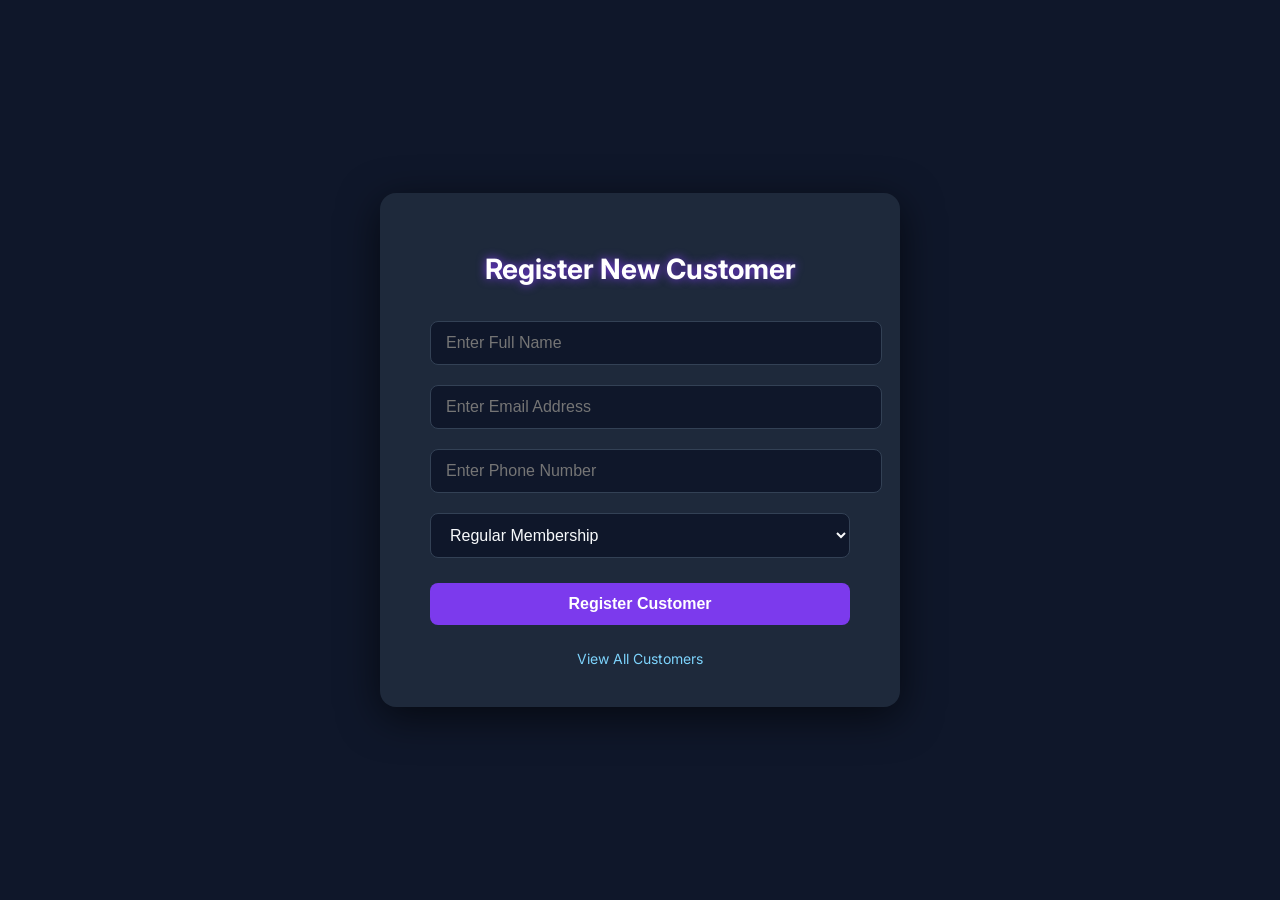
<file: src/main/resources/templates/customer.html>
<!DOCTYPE html>
<html lang="en">
<head>
    <meta charset="UTF-8">
    <meta name="viewport" content="width=device-width, initial-scale=1.0">
    <title>Register Customer</title>
    <link href="https://fonts.googleapis.com/css2?family=Inter:wght@400;600;700&display=swap" rel="stylesheet">
    <style>
        body {
            font-family: 'Inter', sans-serif;
            background: #0f172a;
            color: #f8fafc;
            display: flex;
            justify-content: center;
            align-items: center;
            min-height: 100vh;
            margin: 0;
        }

        .container {
            background: #1e293b;
            padding: 40px 50px;
            border-radius: 16px;
            box-shadow: 0 10px 40px rgba(0, 0, 0, 0.6);
            width: 420px;
        }

        h1 {
            text-align: center;
            font-size: 28px;
            margin-bottom: 25px;
            color: #fff;
            text-shadow: 0 0 10px #7c3aed;
        }

        input, select, button {
            width: 100%;
            padding: 12px 15px;
            margin: 10px 0;
            border-radius: 8px;
            border: none;
            outline: none;
            font-size: 16px;
            transition: all 0.3s ease;
        }

        input, select {
            background: #0f172a;
            color: #f8fafc;
            border: 1px solid #334155;
        }

        input:focus, select:focus {
            border-color: #7c3aed;
            box-shadow: 0 0 8px #7c3aed;
        }

        button {
            background: #7c3aed;
            color: #fff;
            cursor: pointer;
            font-weight: 600;
            margin-top: 15px;
        }

        button:hover {
            background: #9333ea;
            box-shadow: 0 0 12px #facc15;
        }

        /* Premium option glow */
        select option[value="Premium"] {
            color: #facc15;
            font-weight: bold;
        }

        .back-link {
            color: #7dd3fc;
            text-decoration: none;
            display: block;
            text-align: center;
            margin-top: 15px;
            font-size: 14px;
            transition: color 0.3s ease;
        }

        .back-link:hover {
            color: #38bdf8;
        }
    </style>
</head>
<body>
    <div class="container">
        <h1>Register New Customer</h1>
        <form action="/saveCustomer" method="POST">
            <input type="text" name="name" placeholder="Enter Full Name" required>
            <input type="email" name="email" placeholder="Enter Email Address" required>
            <input type="text" name="phone" placeholder="Enter Phone Number" required>
            <select name="membership" required>
                <option value="Regular">Regular Membership</option>
                <option value="Premium">Premium Membership</option>
            </select>
            <button type="submit">Register Customer</button>
        </form>
        <a class="back-link" href="/allCustomers">View All Customers</a>
    </div>
</body>
</html>
</file>
